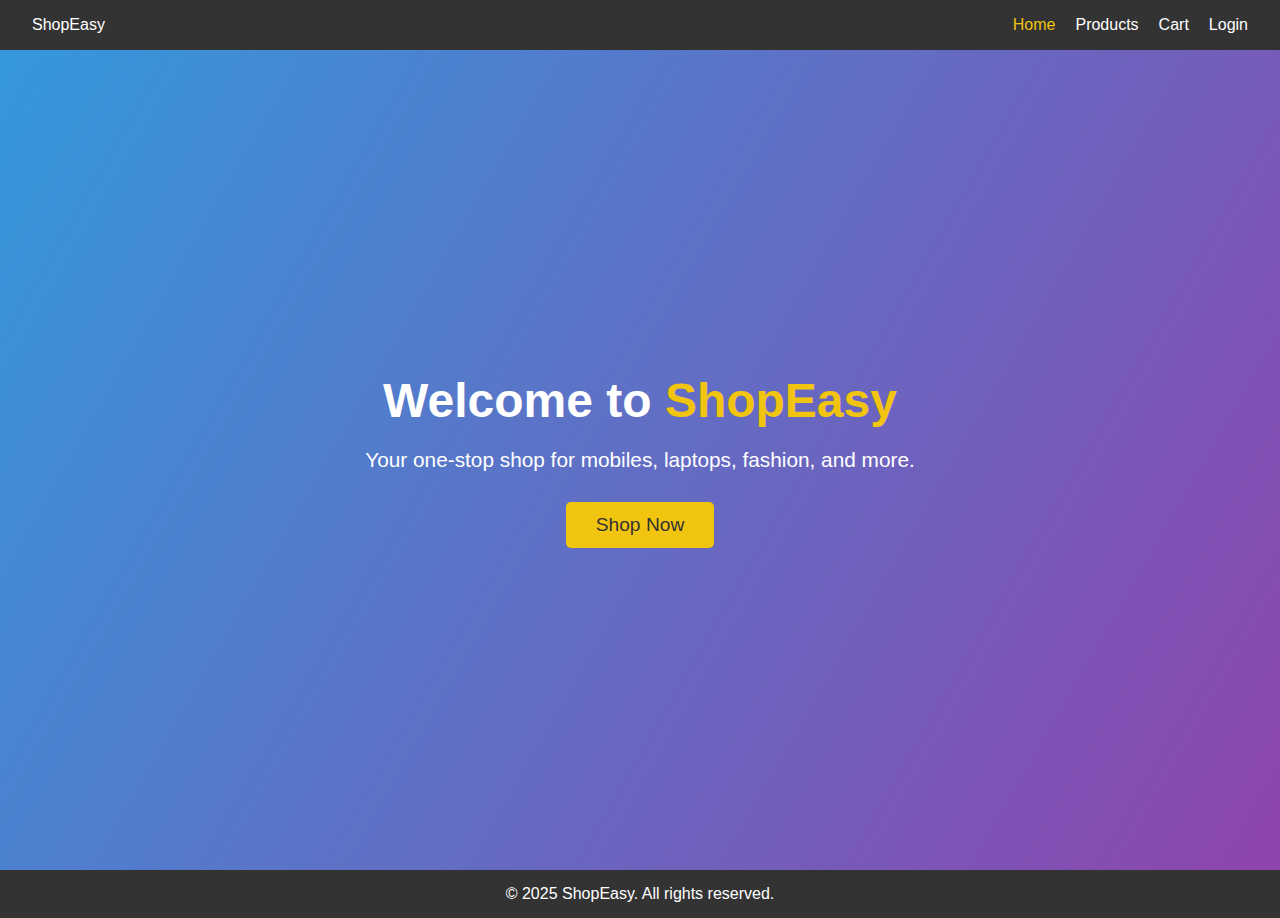
<file: index.html>
<!DOCTYPE html>
<html lang="en">
<head>
    <meta charset="UTF-8">
    <meta name="viewport" content="width=device-width, initial-scale=1.0">
    <title>ShopEasy - Home</title>
    <link rel="stylesheet" href="assets/css/style.css">
</head>
<body>
    <!-- Header -->
    <header>
        <div class="logo">ShopEasy</div>
        <nav>
            <ul>
                <li><a href="index.html" class="active">Home</a></li>
                <li><a href="products.html">Products</a></li>
                <li><a href="cart.php">Cart</a></li>
                <li><a href="login.php">Login</a></li>
            </ul>
        </nav>
    </header>

    <!-- Hero Section -->
    <section class="hero">
        <div class="hero-content">
            <h1>Welcome to <span>ShopEasy</span></h1>
            <p>Your one-stop shop for mobiles, laptops, fashion, and more.</p>
            <a href="products.html" class="btn">Shop Now</a>
        </div>
    </section>

    <!-- Footer -->
    <footer>
        <p>&copy; 2025 ShopEasy. All rights reserved.</p>
    </footer>
</body>
</html>
</file>
<file: assets/css/style.css>
/* Reset */
* {
    margin: 0;
    padding: 0;
    box-sizing: border-box;
    font-family: Arial, Helvetica, sans-serif;
}

/* Header */
header {
    background: #333;
    color: white;
    padding: 1rem 2rem;
    display: flex;
    justify-content: space-between;
    align-items: center;
}
header nav ul {
    list-style: none;
    display: flex;
    gap: 20px;
}
header nav ul li a {
    text-decoration: none;
    color: white;
    font-size: 1rem;
    transition: color 0.3s ease;
}
header nav ul li a:hover,
header nav ul li a.active {
    color: #f1c40f;
}

/* Hero Section */
.hero {
    display: flex;
    justify-content: center;
    align-items: center;
    text-align: center;
    height: calc(100vh - 80px);
    background: linear-gradient(120deg, #3498db, #8e44ad);
    color: white;
    padding: 20px;
}
.hero-content {
    max-width: 700px;
    animation: fadeIn 1.5s ease-in-out;
}
.hero-content h1 {
    font-size: 3rem;
    margin-bottom: 20px;
}
.hero-content h1 span {
    color: #f1c40f;
}
.hero-content p {
    font-size: 1.3rem;
    margin-bottom: 30px;
}
.hero-content .btn {
    display: inline-block;
    background: #f1c40f;
    color: #333;
    padding: 12px 30px;
    border-radius: 5px;
    font-size: 1.2rem;
    text-decoration: none;
    transition: background 0.3s ease;
}
.hero-content .btn:hover {
    background: #d4ac0d;
}

/* Footer */
footer {
    background: #333;
    color: #fff;
    text-align: center;
    padding: 15px 0;
}

/* Links default fix */
a {
    color: inherit;
    text-decoration: none;
}
a:hover {
    color: #f1c40f;
}

/* Form Section */
.form-section {
    display: flex;
    justify-content: center;
    align-items: center;
    height: calc(100vh - 80px);
    background: linear-gradient(120deg, #3498db, #8e44ad);
    padding: 20px;
}
.form-container {
    background: white;
    padding: 40px;
    border-radius: 10px;
    width: 100%;
    max-width: 400px;
    text-align: center;
    box-shadow: 0 5px 15px rgba(0,0,0,0.2);
    animation: fadeIn 1s ease-in-out;
}
.form-container h1 {
    margin-bottom: 20px;
    color: #333;
}
.form-container input {
    width: 100%;
    padding: 12px;
    margin: 10px 0;
    border: 1px solid #ccc;
    border-radius: 5px;
    font-size: 1rem;
}
.form-container button {
    width: 100%;
    padding: 12px;
    background: #f1c40f;
    border: none;
    color: #333;
    font-size: 1.1rem;
    border-radius: 5px;
    cursor: pointer;
    transition: background 0.3s ease;
}
.form-container button:hover {
    background: #d4ac0d;
}
.form-container p {
    margin-top: 15px;
}
.form-container p a {
    color: #3498db;
    text-decoration: none;
}
.form-container p a:hover {
    text-decoration: underline;
}
.error {
    color: red;
    margin-bottom: 10px;
}

.products-container {
    display: grid;
    grid-template-columns: repeat(auto-fill, minmax(250px, 1fr));
    gap: 25px;
    padding: 40px;
}

.product-card {
    background: white;
    border-radius: 10px;
    overflow: hidden;
    box-shadow: 0 5px 15px rgba(0, 0, 0, 0.1);
    transition: transform 0.3s ease, box-shadow 0.3s ease;
    text-align: center;
}

.product-card:hover {
    transform: translateY(-5px);
    box-shadow: 0 8px 20px rgba(0, 0, 0, 0.2);
}

.product-image {
    width: 100%;
    height: 220px;
    object-fit: cover;
}

.product-info {
    padding: 15px;
}

.product-title {
    font-size: 1.2rem;
    font-weight: bold;
    margin: 10px 0;
    color: #2c3e50;
}

.product-price {
    font-weight: bold;
    color: #e63946;
    font-size: 1.3rem;
    margin-bottom: 15px;
}

.add-to-cart {
    background: #333;
    color: white;
    border: none;
    padding: 10px 20px;
    border-radius: 5px;
    cursor: pointer;
    font-size: 1rem;
    transition: background 0.3s ease;
    width: 100%;
}

.add-to-cart:hover {
    background: #555;
}

.cart-simple {
    padding: 30px;
}
.cart-simple table {
    width: 100%;
    border-collapse: collapse;
    margin-bottom: 20px;
}
.cart-simple table th, 
.cart-simple table td {
    border: 1px solid #ddd;
    padding: 10px;
    text-align: left;
}
.cart-simple table th {
    background: #f4f4f4;
}
.cart-simple img {
    display: block;
    max-width: 100px;
}
.cart-simple h2 {
    margin-top: 20px;
}


/* Animation */
@keyframes fadeIn {
    0% {opacity: 0; transform: translateY(20px);}
    100% {opacity: 1; transform: translateY(0);}
}
</file>
